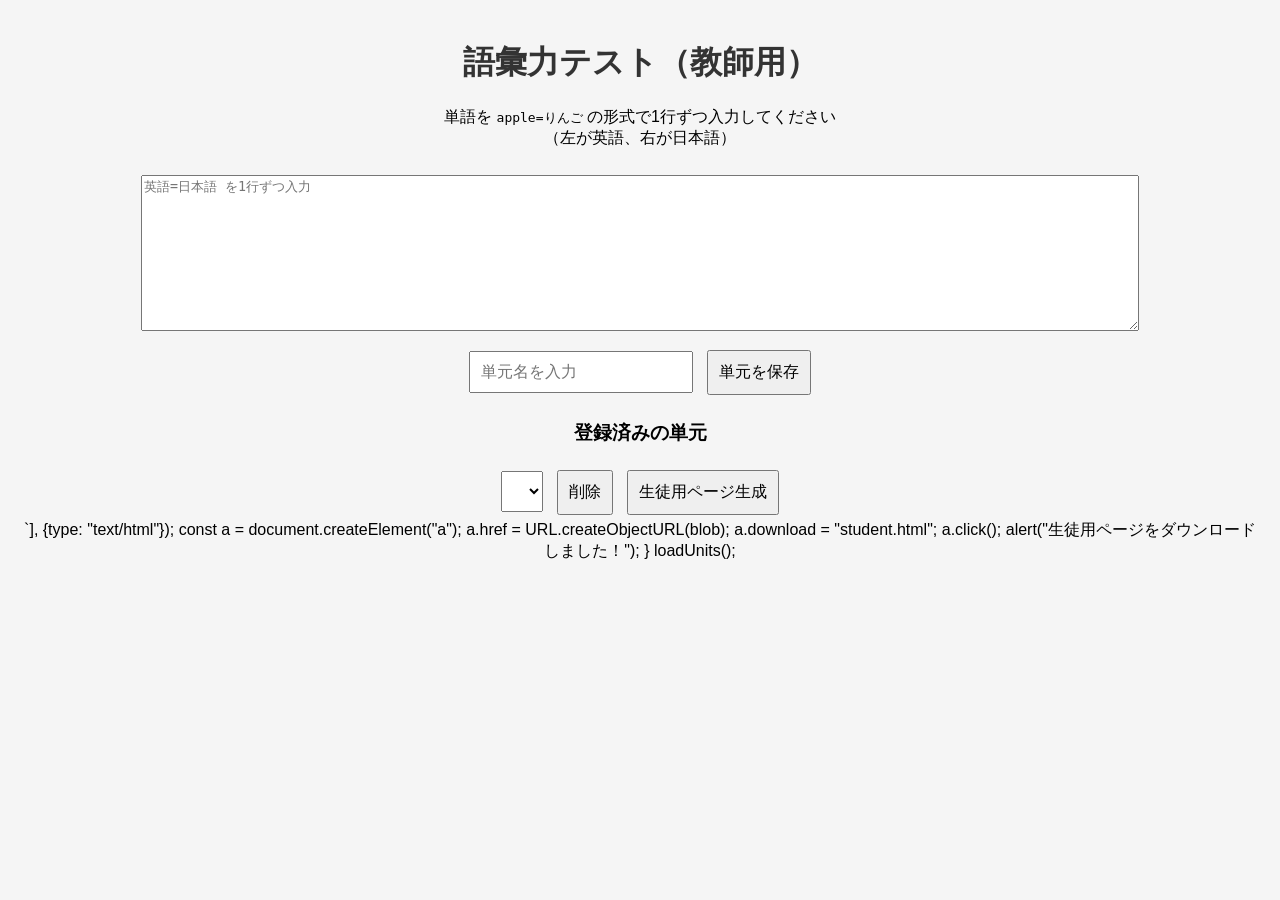
<file: index1.html>
<!DOCTYPE html>
<html lang="ja">
<head>
<meta charset="UTF-8">
<title>語彙力テスト（教師用）</title>
<style>
body { font-family: sans-serif; text-align: center; background: #f5f5f5; margin: 0; padding: 20px; }
h1 { color: #333; }
textarea { width: 80%; height: 150px; margin: 10px; }
select, button, input { padding: 10px; margin: 5px; font-size: 1em; }
.unit-list { margin-top: 20px; }
</style>
</head>
<body>
<h1>語彙力テスト（教師用）</h1>

<p>単語を <code>apple=りんご</code> の形式で1行ずつ入力してください<br>
（左が英語、右が日本語）</p>
<textarea id="wordInput" placeholder="英語=日本語 を1行ずつ入力"></textarea><br>
<input type="text" id="unitName" placeholder="単元名を入力">
<button onclick="saveUnit()">単元を保存</button>

<div class="unit-list">
<h3>登録済みの単元</h3>
<select id="unitSelect"></select>
<button onclick="deleteUnit()">削除</button>
<button onclick="downloadStudentPage()">生徒用ページ生成</button>
</div>

<script>
function loadUnits() {
  const units = JSON.parse(localStorage.getItem("units") || "{}");
  const select = document.getElementById("unitSelect");
  select.innerHTML = "";
  Object.keys(units).forEach(u => {
    const opt = document.createElement("option");
    opt.value = u;
    opt.textContent = u;
    select.appendChild(opt);
  });
}

function saveUnit() {
  const name = document.getElementById("unitName").value.trim();
  const data = document.getElementById("wordInput").value.trim().split("\n");
  if (!name || data.length === 0) { alert("単元名と単語リストを入力してください"); return; }
  const obj = {};
  data.forEach(line => {
    const [word, meaning] = line.split("=");
    if (word && meaning) obj[word.trim()] = meaning.trim();
  });
  const units = JSON.parse(localStorage.getItem("units") || "{}");
  units[name] = obj;
  localStorage.setItem("units", JSON.stringify(units));
  alert(`単元「${name}」を保存しました！`);
  document.getElementById("unitName").value = "";
  document.getElementById("wordInput").value = "";
  loadUnits();
}

function deleteUnit() {
  const select = document.getElementById("unitSelect");
  const name = select.value;
  if (!name) return alert("削除する単元を選んでください");
  if (!confirm(`「${name}」を削除しますか？`)) return;
  const units = JSON.parse(localStorage.getItem("units") || "{}");
  delete units[name];
  localStorage.setItem("units", JSON.stringify(units));
  loadUnits();
}

function downloadStudentPage() {
  const units = JSON.parse(localStorage.getItem("units") || "{}");
  const blob = new Blob([`<!DOCTYPE html>
<html lang="ja">
<head>
<meta charset="UTF-8">
<title>語彙力テスト（生徒用）</title>
<style>
body { font-family: sans-serif; text-align: center; background: #fffef5; margin: 0; padding: 20px; }
h1 { color: #333; }
.hidden { display: none; }
input, button, select { padding: 10px; margin: 5px; font-size: 1em; }
#wrongWords li { list-style: none; margin: 4px; }
</style>
</head>
<body>
<h1>語彙力テスト（生徒用）</h1>
<div id="unitArea">
<select id="unitSelect"></select>
<button onclick="startQuiz()">テスト開始</button>
</div>
<div id="testArea" class="hidden">
<h3 id="quizWord"></h3>
<input type="text" id="answer" placeholder="英語を入力">
<button onclick="checkAnswer()">答える</button>
<button onclick="endQuiz()">終了</button>
<p id="result"></p>
</div>
<div id="wrongList" class="hidden">
<h3>間違えた単語一覧</h3>
<ul id="wrongWords"></ul>
<button onclick="restartQuiz()">もう一度テストする</button>
</div>
<script>
const units = ${JSON.stringify(units)};
let quizWords = [], currentWord = null, wrongAnswers = [], currentUnit = null;

function setupUnits() {
  const select = document.getElementById("unitSelect");
  select.innerHTML = "";
  Object.keys(units).forEach(u => {
    const opt = document.createElement("option");
    opt.value = u;
    opt.textContent = u;
    select.appendChild(opt);
  });
}

function startQuiz() {
  const select = document.getElementById("unitSelect");
  const unit = select.value;
  if (!unit) return alert("単元を選んでください");
  currentUnit = unit;
  quizWords = Object.entries(units[unit]);
  wrongAnswers = [];
  document.getElementById("unitArea").classList.add("hidden");
  document.getElementById("testArea").classList.remove("hidden");
  document.getElementById("wrongList").classList.add("hidden");
  nextQuestion();
}

function nextQuestion() {
  if (quizWords.length === 0) { showWrongList(); return; }
  const randomIndex = Math.floor(Math.random() * quizWords.length);
  currentWord = quizWords.splice(randomIndex, 1)[0];
  document.getElementById("quizWord").innerText = currentWord[1];
  const input = document.getElementById("answer");
  input.value = "";
  input.focus();
}

document.getElementById("answer").addEventListener("keydown", e => {
  if (e.key === "Enter") checkAnswer();
});

function checkAnswer() {
  const userAnswer = document.getElementById("answer").value.trim();
  if (userAnswer === "") { nextQuestion(); return; }
  const correctAnswer = currentWord[0];
  const result = document.getElementById("result");
  if (userAnswer.toLowerCase() === correctAnswer.toLowerCase()) {
    result.innerText = "⭕ 正解！";
  } else {
    result.innerText = \`❌ 不正解（正答：\${correctAnswer}）\`;
    wrongAnswers.push({ word: currentWord[1], answer: correctAnswer });
  }
  setTimeout(() => { result.innerText = ""; nextQuestion(); }, 500);
}

function endQuiz() { showWrongList(); }

function showWrongList() {
  document.getElementById("testArea").classList.add("hidden");
  document.getElementById("wrongList").classList.remove("hidden");
  const list = document.getElementById("wrongWords");
  list.innerHTML = "";
  if (wrongAnswers.length === 0) list.innerHTML = "<li>間違いはありません！</li>";
  else wrongAnswers.forEach(item => {
    const li = document.createElement("li");
    li.textContent = \`\${item.word} → \${item.answer}\`;
    list.appendChild(li);
  });
}

function restartQuiz() {
  document.getElementById("wrongList").classList.add("hidden");
  document.getElementById("unitArea").classList.remove("hidden");
}

setupUnits();
</script>
</body>
</html>`], {type: "text/html"});

  const a = document.createElement("a");
  a.href = URL.createObjectURL(blob);
  a.download = "student.html";
  a.click();
  alert("生徒用ページをダウンロードしました！");
}

loadUnits();
</script>
</body>
</html>
</file>
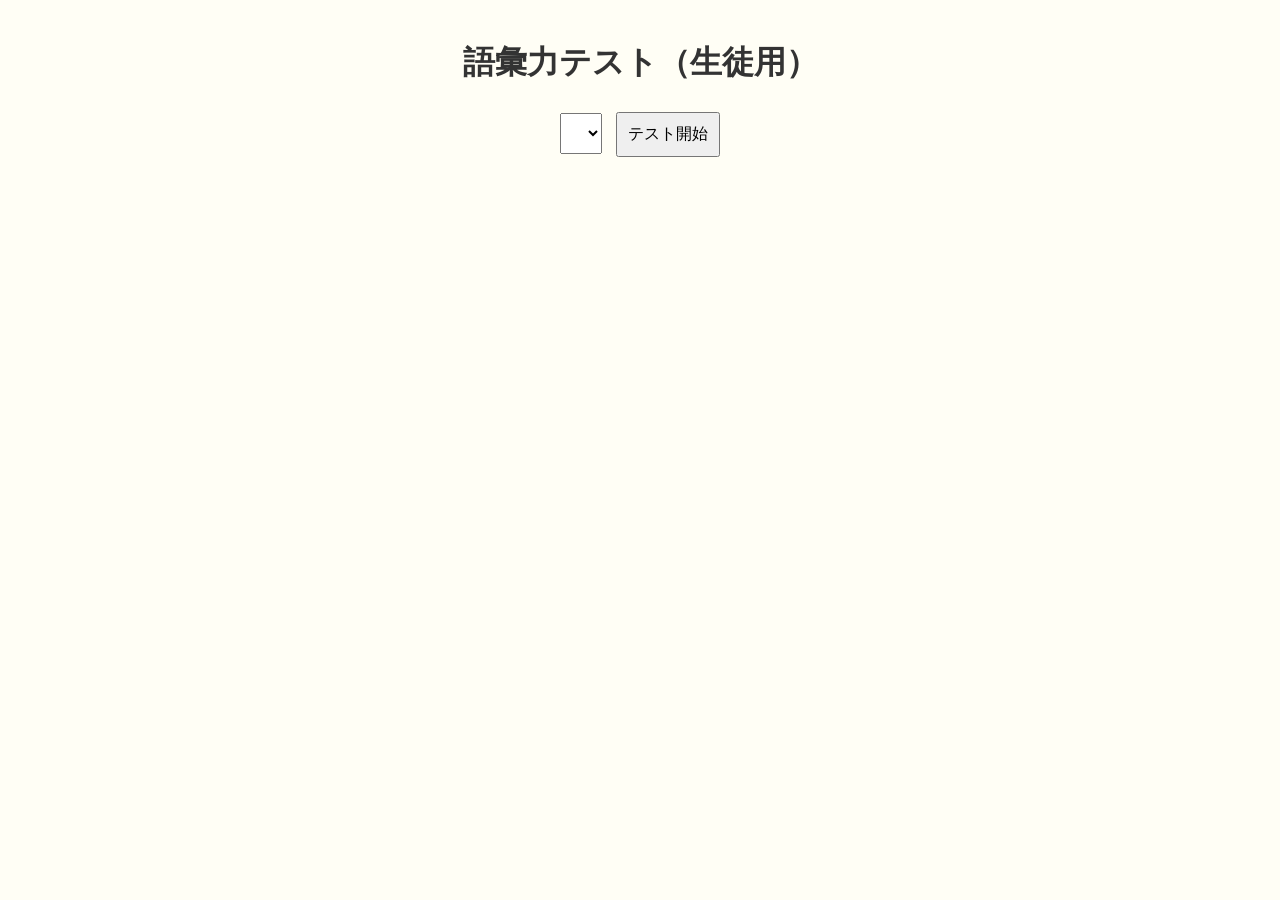
<file: student1.html>
<!DOCTYPE html>
<html lang="ja">
<head>
<meta charset="UTF-8">
<title>語彙力テスト（生徒用）</title>
<style>
body { font-family: sans-serif; text-align: center; background: #fffef5; margin: 0; padding: 20px; }
h1 { color: #333; }
.hidden { display: none; }
input, button, select { padding: 10px; margin: 5px; font-size: 1em; }
#wrongWords li { list-style: none; margin: 4px; }
</style>
</head>
<body>
<h1>語彙力テスト（生徒用）</h1>

<div id="unitArea">
<select id="unitSelect"></select>
<button onclick="startQuiz()">テスト開始</button>
</div>

<div id="testArea" class="hidden">
<h3 id="quizWord"></h3>
<input type="text" id="answer" placeholder="英語を入力">
<button onclick="checkAnswer()">答える</button>
<button onclick="endQuiz()">終了</button>
<p id="result"></p>
</div>

<div id="wrongList" class="hidden">
<h3>間違えた単語一覧</h3>
<ul id="wrongWords"></ul>
<button onclick="restartQuiz()">もう一度テストする</button>
</div>

<script>
const units = JSON.parse(localStorage.getItem("units") || "{}");
let quizWords = [];
let currentWord = null;
let wrongAnswers = [];
let currentUnit = null;

function setupUnits() {
  const select = document.getElementById("unitSelect");
  select.innerHTML = "";
  Object.keys(units).forEach(u => {
    const opt = document.createElement("option");
    opt.value = u;
    opt.textContent = u;
    select.appendChild(opt);
  });
}

function startQuiz() {
  const select = document.getElementById("unitSelect");
  const unit = select.value;
  if (!unit) return alert("単元を選んでください。");
  currentUnit = unit;
  quizWords = Object.entries(units[unit]); // [英語, 日本語]
  wrongAnswers = [];
  document.getElementById("unitArea").classList.add("hidden");
  document.getElementById("testArea").classList.remove("hidden");
  document.getElementById("wrongList").classList.add("hidden");
  nextQuestion();
}

// 次の問題表示
function nextQuestion() {
  if (quizWords.length === 0) { showWrongList(); return; }
  const randomIndex = Math.floor(Math.random() * quizWords.length);
  currentWord = quizWords.splice(randomIndex, 1)[0];
  document.getElementById("quizWord").innerText = currentWord[1]; // 日本語
  const input = document.getElementById("answer");
  input.value = "";
  input.focus();
}

// 回答チェック（Enter対応）
document.getElementById("answer").addEventListener("keydown", e => {
  if (e.key === "Enter") checkAnswer();
});

function checkAnswer() {
  const userAnswer = document.getElementById("answer").value.trim();
  if (userAnswer === "") { nextQuestion(); return; }
  const correctAnswer = currentWord[0];
  const result = document.getElementById("result");
  if (userAnswer.toLowerCase() === correctAnswer.toLowerCase()) {
    result.innerText = "⭕ 正解！";
  } else {
    result.innerText = `❌ 不正解（正答：${correctAnswer}）`;
    wrongAnswers.push({ word: currentWord[1], answer: correctAnswer });
  }
  setTimeout(() => { result.innerText = ""; nextQuestion(); }, 500);
}

// 終了ボタンで即座に間違い一覧表示
function endQuiz() { showWrongList(); }

function showWrongList() {
  document.getElementById("testArea").classList.add("hidden");
  document.getElementById("wrongList").classList.remove("hidden");
  const list = document.getElementById("wrongWords");
  list.innerHTML = "";
  if (wrongAnswers.length === 0) list.innerHTML = "<li>間違いはありません！</li>";
  else wrongAnswers.forEach(item => {
    const li = document.createElement("li");
    li.textContent = `${item.word} → ${item.answer}`;
    list.appendChild(li);
  });
}

function restartQuiz() {
  document.getElementById("wrongList").classList.add("hidden");
  document.getElementById("unitArea").classList.remove("hidden");
}

setupUnits();
</script>
</body>
</html>
</file>
